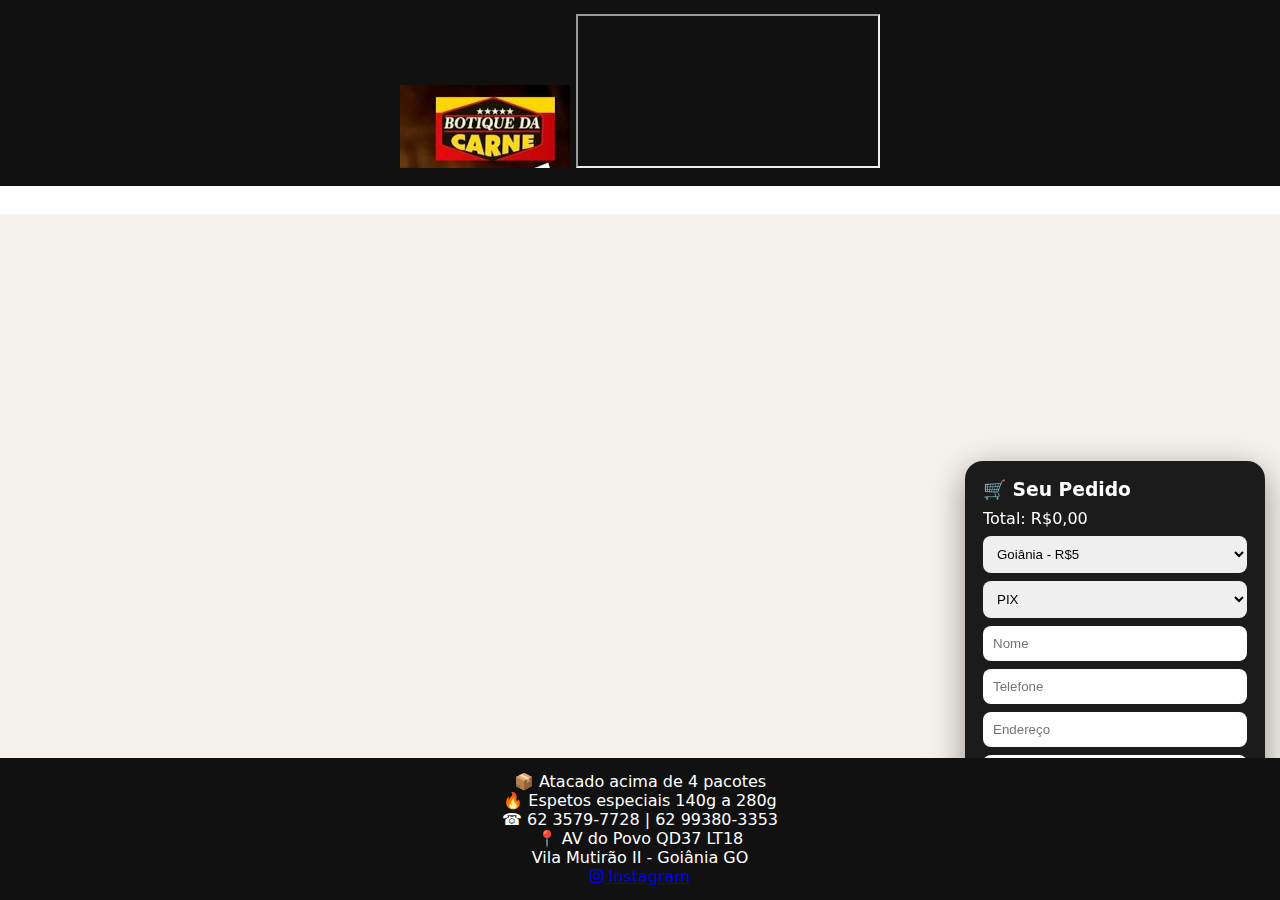
<file: index.html>
<!DOCTYPE html>
<html lang="pt-br">
<head>

<meta charset="UTF-8">
<meta name="viewport" content="width=device-width,initial-scale=1">

<title>Botique da Carne</title>

<link rel="stylesheet" href="style.css">

<link rel="stylesheet"
href="https://cdnjs.cloudflare.com/ajax/libs/font-awesome/6.5.0/css/all.min.css">

</head>

<body>

<header class="topo">

<img src="img/logo.png" class="logo">

<!-- INSTAGRAM AUTOMATICO -->
<iframe
src="https://snapwidget.com/embed/1031825"
class="instagram">
</iframe>

</header>

<nav id="categorias"></nav>

<section id="produtos"></section>

<!-- PEDIDO COMPACTO -->
<section class="pedido">

<h3>🛒 Seu Pedido</h3>

<div id="itens"></div>
<div id="total">Total: R$0,00</div>

<select id="bairro">
<option value="5">Goiânia - R$5</option>
<option value="20">Senador Canedo - R$20</option>
<option value="0">Retirar</option>
</select>

<select id="pagamento">
<option>PIX</option>
<option>Dinheiro</option>
<option>Cartão</option>
</select>

<input id="nome" placeholder="Nome">
<input id="telefone" placeholder="Telefone">
<input id="endereco" placeholder="Endereço">

<textarea id="obs"
placeholder="Observações"></textarea>

<button onclick="enviarPedido()">
FINALIZAR PEDIDO
</button>

</section>

<footer class="rodape">

<div class="info">

<p>📦 Atacado acima de 4 pacotes</p>
<p>🔥 Espetos especiais 140g a 280g</p>

<p>☎ 62 3579-7728 | 62 99380-3353</p>

<p>
📍 AV do Povo QD37 LT18<br>
Vila Mutirão II - Goiânia GO
</p>

<a target="_blank"
href="https://instagram.com/botique_da_carne">
<i class="fab fa-instagram"></i>
 Instagram
</a>

</div>

</footer>

<script src="script.js"></script>

</body>
</html>
</file>
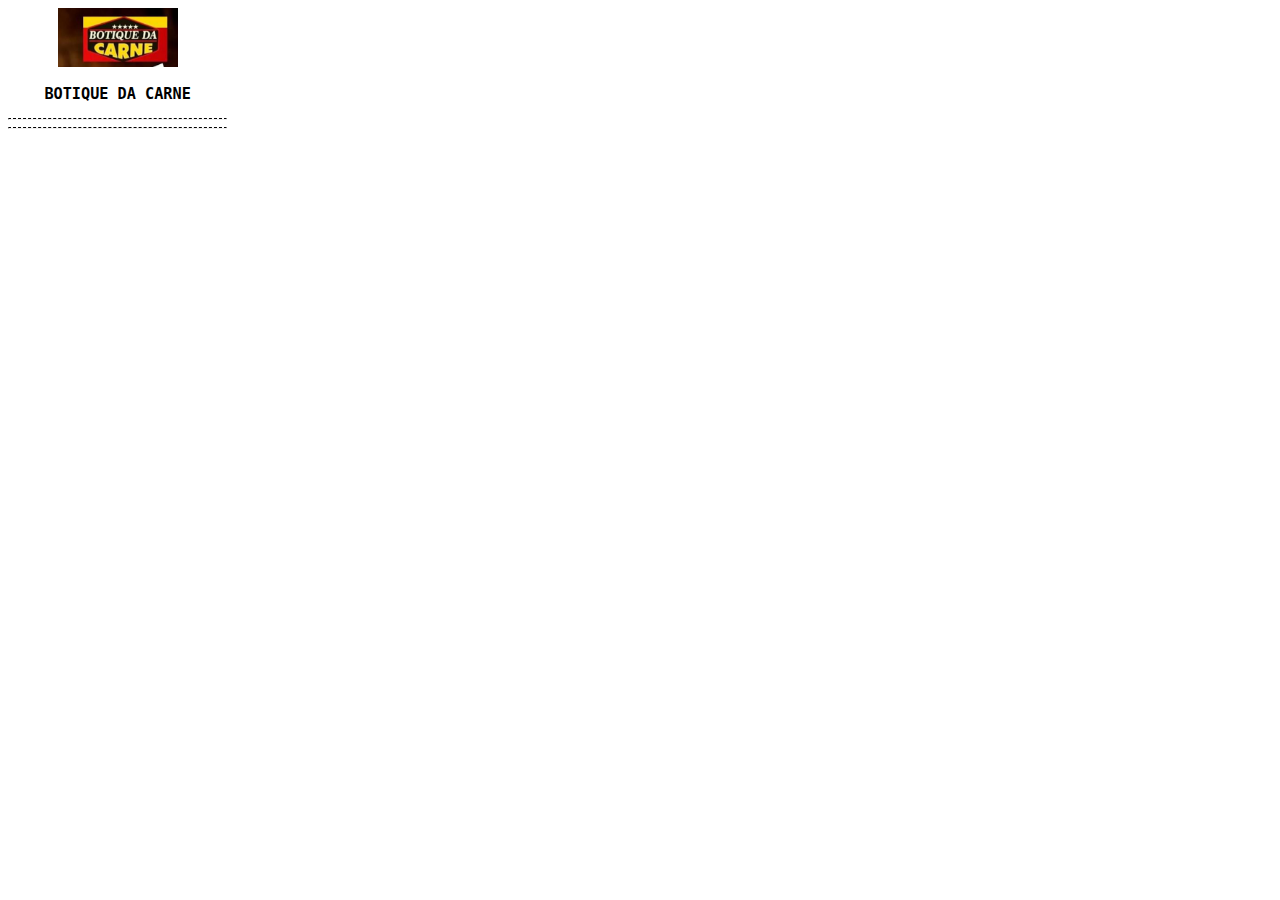
<file: print.html>
<!DOCTYPE html>
<html>
<head>

<meta charset="UTF-8">

<style>

body{
width:58mm;
font-family:monospace;
text-align:center;
}

.logo{
width:120px;
}

.item{
display:flex;
justify-content:space-between;
}

hr{
border-top:1px dashed black;
}

</style>

</head>

<body onload="imprimir()">

<img src="img/logo.png" class="logo">

<h3>BOTIQUE DA CARNE</h3>

<hr>

<div id="itens"></div>

<hr>

<div id="total"></div>

<div id="cliente"></div>

<script>

const pedido=
JSON.parse(localStorage.getItem("pedidoPrint"));

let total=0;
let html="";

pedido.itens.forEach(p=>{

html+=`
<div class="item">
<span>${p.nome} x${p.qtd}</span>
<span>${(p.preco*p.qtd).toFixed(2)}</span>
</div>
`;

total+=p.preco*p.qtd;

});

total+=pedido.frete;

document.getElementById("itens").innerHTML=html;

document.getElementById("total")
.innerHTML="<b>TOTAL R$ "+total.toFixed(2)+"</b>";

document.getElementById("cliente")
.innerHTML=
pedido.nome+"<br>"+
pedido.telefone+"<br>"+
pedido.endereco;

function imprimir(){

setTimeout(()=>{
window.print();
window.close();
},600);

}

</script>

</body>
</html>
</file>
<file: style.css>
/* ================= RESET ================= */

*{
box-sizing:border-box;
margin:0;
padding:0;
}

html,body{
overflow-x:hidden;
font-family:system-ui;
background:#f5f1ec;
}

/* ================= HEADER ================= */

.topo{
background:#111;
padding:14px;
text-align:center;
}

.logo{
width:170px;
}

/* ================= BANNERS ================= */

#banners{
display:flex;
gap:15px;
overflow-x:auto;
padding:12px;
scroll-snap-type:x mandatory;
}

#banners img{
height:170px;
border-radius:14px;
flex-shrink:0;
scroll-snap-align:start;
}

/* ================= CATEGORIAS ================= */

nav{
display:flex;
flex-wrap:wrap;
gap:14px;
padding:14px;
justify-content:center;
background:#ffffff;
}

nav button{
background:#fff;
border:2px solid #eee;
padding:12px 18px;
border-radius:30px;
font-size:15px;
font-weight:600;
cursor:pointer;
transition:.25s;
min-width:150px;
}

nav button:hover{
background:#ffcc00;
transform:scale(1.05);
}

/* ================= PRODUTOS ================= */

#produtos{
display:grid;
grid-template-columns:
repeat(auto-fit,minmax(260px,1fr));
gap:22px;
padding:20px;
margin-right:320px;
}

/* CARD */

.card{
background:white;
border-radius:18px;
overflow:hidden;
box-shadow:0 10px 25px rgba(0,0,0,.12);
transition:.3s;
}

.card:hover{
transform:translateY(-6px);
}

/* IMAGEM GRANDE */

.card img{
width:100%;
height:260px;
object-fit:cover;
cursor:pointer;
}

/* AREA TEXTO */

.card h3{
padding:10px 14px 0;
font-size:21px;
}

.preco{
color:#e53935;
font-size:20px;
font-weight:bold;
padding:4px 14px;
}

/* CONTROLES */

.card div{
padding:10px 14px 16px;
}

.card button{
width:36px;
height:36px;
font-size:18px;
border:none;
border-radius:8px;
background:#c62828;
color:white;
}

/* ================= PEDIDO ================= */

.pedido{
position:fixed;
right:15px;
bottom:15px;
width:300px;
background:#1b1b1b;
color:white;
padding:18px;
border-radius:18px;
box-shadow:0 10px 35px rgba(0,0,0,.4);
}

.pedido h3{
margin-bottom:8px;
}

.pedido input,
.pedido select,
.pedido textarea{
width:100%;
margin-top:8px;
padding:10px;
border-radius:8px;
border:none;
}

.pedido button{
margin-top:12px;
width:100%;
padding:14px;
background:#25D366;
border:none;
color:white;
font-weight:bold;
border-radius:10px;
font-size:16px;
}

/* ================= ZOOM REAL ================= */

/* ================= ZOOM FULLSCREEN ================= */

#zoom{
display:none;
position:fixed;
top:0;
left:0;
width:100vw;
height:100vh;

background:#000;

z-index:99999;

display:flex;
justify-content:center;
align-items:center;
}

#zoom img{

width:100vw;
height:100vh;

object-fit:contain;

animation:zoomIn .25s ease;
}

@keyframes zoomIn{
from{
transform:scale(.85);
opacity:0;
}
to{
transform:scale(1);
opacity:1;
}
}

/* ================= RODAPE FIXO ================= */

.rodape{
position:fixed;
bottom:0;
left:0;

width:100%;

background:#111;
color:white;

padding:14px;

text-align:center;

display:flex;
flex-direction:column;
align-items:center;
justify-content:center;
gap:6px;

z-index:50;
}

body{
padding-bottom:140px;
}
/* ================= MOBILE ================= */

@media(max-width:900px){

nav{
flex-wrap:nowrap;
overflow-x:auto;
justify-content:flex-start;
padding-left:10px;
}

nav button{
min-width:auto;
flex-shrink:0;
}
  
body{
padding-bottom:180px;
}
  

/* produtos grandes estilo ifood */

#produtos{
grid-template-columns:1fr;
margin-right:0;
padding-bottom:420px;
}

.card img{
height:300px;
}

/* pedido vira bloco */

.pedido{
position:relative;
width:100%;
margin:12px;
}

}
</file>
